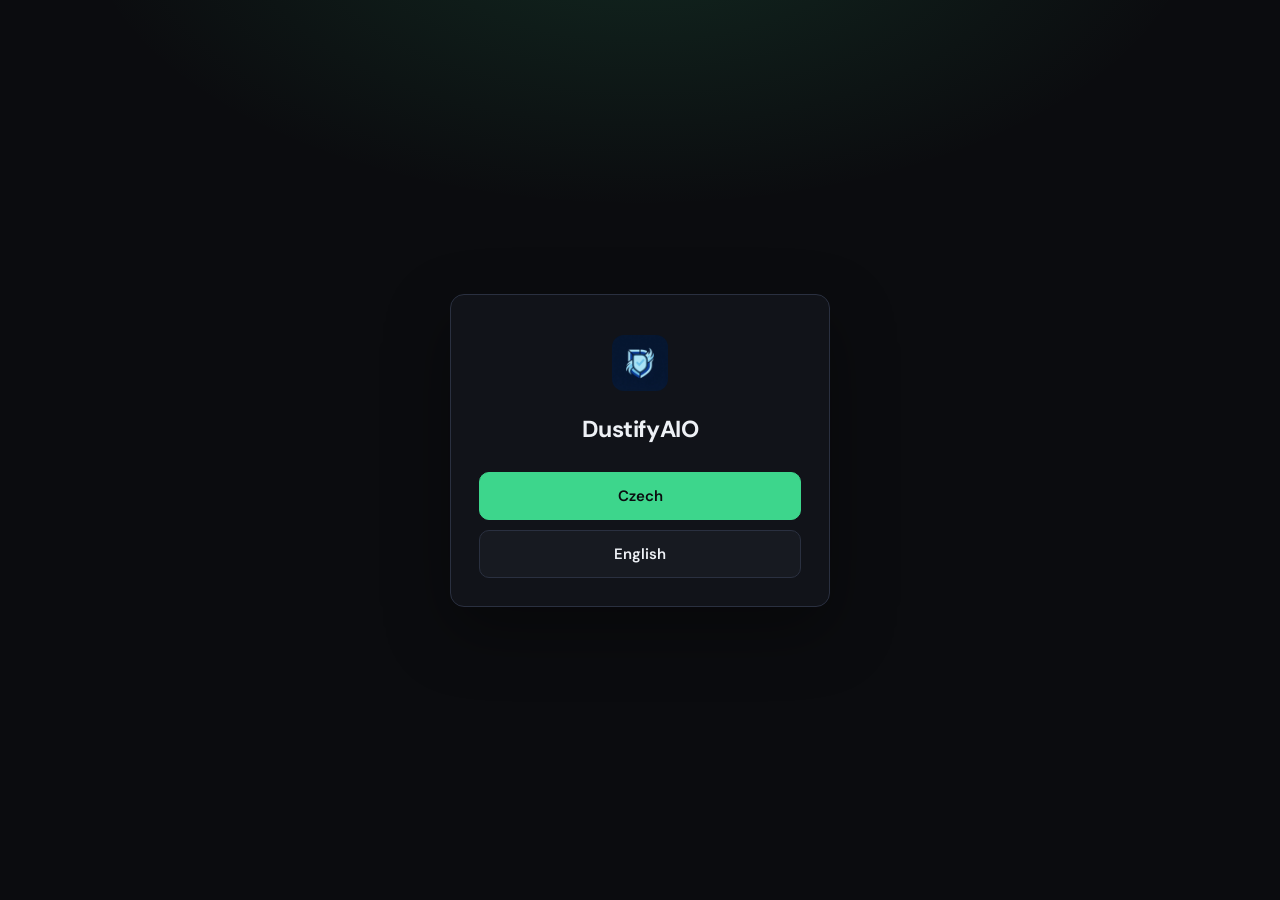
<file: index.html>
<!doctype html>
<html lang="en">
  <head>
    <meta charset="utf-8" />
    <meta name="viewport" content="width=device-width, initial-scale=1" />
    <title>DustifyAIO Guide</title>
    <link rel="icon" href="assets/logo.jpg" />
    <link
      href="https://fonts.googleapis.com/css2?family=DM+Sans:wght@400;500;600;700&display=swap"
      rel="stylesheet"
    />
    <style>
      :root {
        --bg: #0b0c0f;
        --panel: #171a21;
        --border: #2a3040;
        --text: #eef1f6;
        --muted: #8b93a7;
        --accent: #3dd68c;
        --accent-dim: rgba(61, 214, 140, 0.14);
      }
      * {
        box-sizing: border-box;
      }
      body {
        margin: 0;
        min-height: 100vh;
        display: grid;
        place-items: center;
        font-family: "DM Sans", system-ui, sans-serif;
        color: var(--text);
        background:
          radial-gradient(
            ellipse 80% 60% at 50% -10%,
            rgba(61, 214, 140, 0.14),
            transparent 55%
          ),
          var(--bg);
        -webkit-font-smoothing: antialiased;
      }
      .card {
        width: min(380px, calc(100vw - 32px));
        padding: 40px 28px 28px;
        border: 1px solid var(--border);
        border-radius: 14px;
        background: rgba(18, 20, 26, 0.94);
        text-align: center;
        box-shadow: 0 24px 64px rgba(0, 0, 0, 0.35);
      }
      img {
        width: 56px;
        height: 56px;
        border-radius: 12px;
        margin-bottom: 18px;
        object-fit: cover;
      }
      h1 {
        margin: 0 0 28px;
        font-size: 1.45rem;
        font-weight: 700;
        letter-spacing: -0.02em;
      }
      .langs {
        display: grid;
        gap: 10px;
      }
      a {
        display: block;
        padding: 13px 16px;
        border-radius: 10px;
        text-decoration: none;
        font-weight: 600;
        font-size: 15px;
        border: 1px solid var(--border);
        color: var(--text);
        background: var(--panel);
        transition: border-color 0.15s ease, background 0.15s ease,
          transform 0.15s ease;
      }
      a:hover {
        border-color: var(--accent);
        background: var(--accent-dim);
        transform: translateY(-1px);
      }
      a.primary {
        background: var(--accent);
        border-color: var(--accent);
        color: #0b0c0f;
      }
      a.primary:hover {
        background: #4ae09a;
        border-color: #4ae09a;
      }
    </style>
  </head>
  <body>
    <div class="card">
      <img src="assets/logo.jpg" alt="DustifyAIO" />
      <h1>DustifyAIO</h1>
      <div class="langs">
        <a class="primary" href="cs/">Czech</a>
        <a href="en/">English</a>
      </div>
    </div>
  </body>
</html>
</file>
